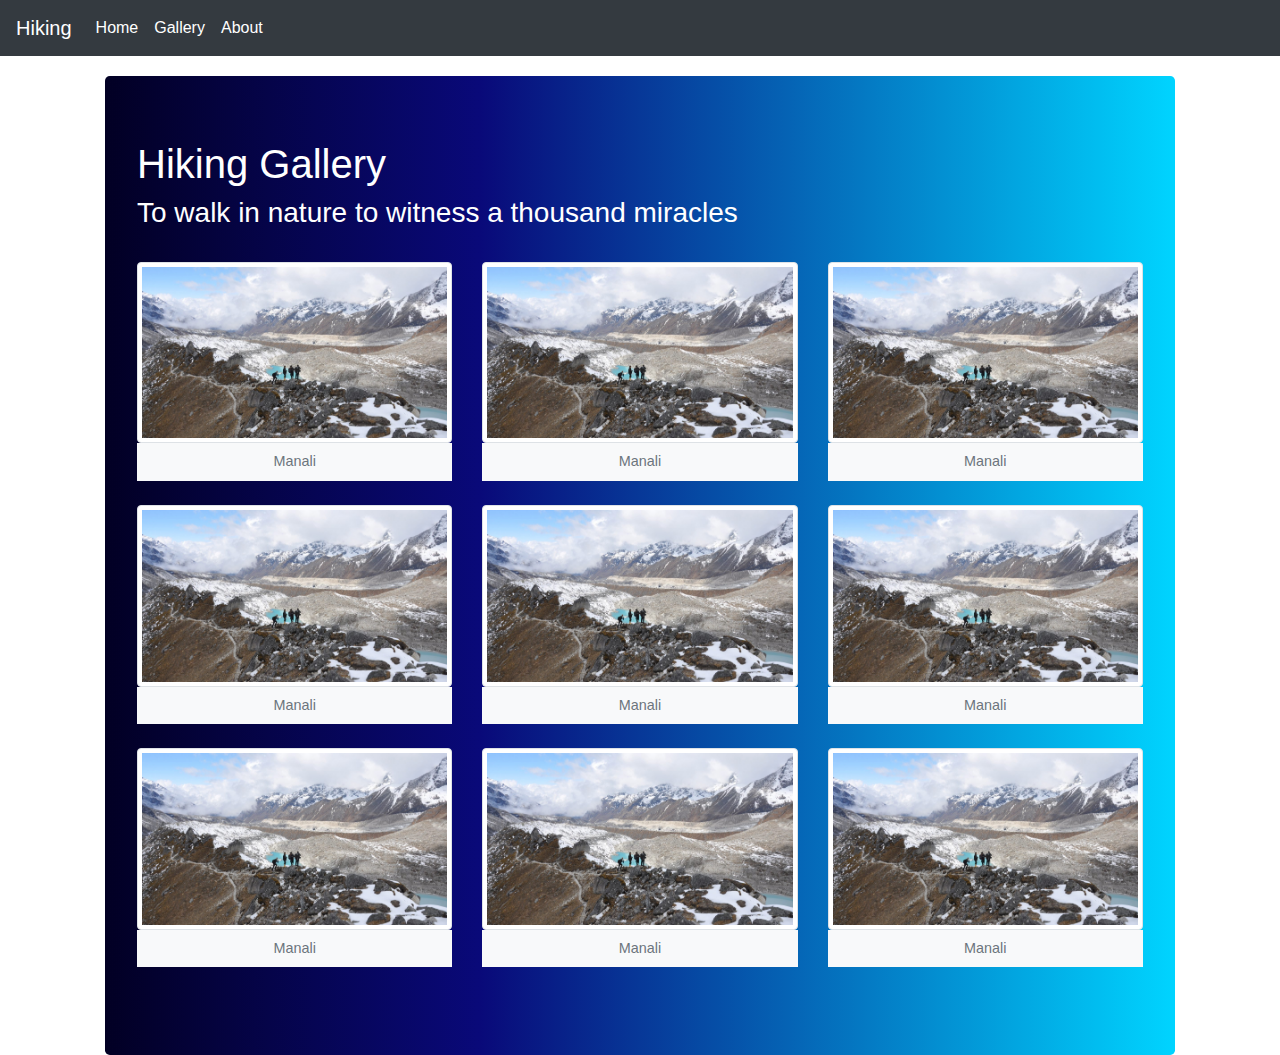
<file: hiking/gallery.html>
<html>
<head>
  <title>Hiking in India</title>
  <link rel="stylesheet" href="style.css">
  <meta name="viewport" content="width=device-width, initiala scale=1.0">
  <link rel="stylesheet" href="https://stackpath.bootstrapcdn.com/bootstrap/4.5.2/css/bootstrap.min.css">
  <link rel="stylesheet" href="https://maxcdn.bootstrapcdn.com/bootstrap/4.5.2/css/bootstrap.min.css">
  <!-- jQuery library -->
  <script src="https://ajax.googleapis.com/ajax/libs/jquery/3.5.1/jquery.min.js"></script>
  <!-- Popper JS -->
  <script src="https://cdnjs.cloudflare.com/ajax/libs/popper.js/1.16.0/umd/popper.min.js"></script>
  <!-- Latest compiled JavaScript -->
  <script src="https://maxcdn.bootstrapcdn.com/bootstrap/4.5.2/js/bootstrap.min.js"></script>
</head>
<body>
  <section class="header3">
    <nav class="navbar navbar-expand-lg navbar-dark bg-dark">
      <a class="navbar-brand" href="#">Hiking</a>
      <button class="navbar-toggler" type="button" data-toggle="collapse" data-target="#navbarNav"
        aria-controls="navbarNav" aria-expanded="false" aria-label="Toggle navigation">
        <span class="navbar-toggler-icon"></span>
      </button>
      <div class="collapse navbar-collapse" id="navbarNav">
        <ul class="navbar-nav">
          <li class="nav-item active">
            <a class="nav-link" href="index.html">Home <span class="sr-only">(current)</span></a>
          </li>
          <li class="nav-item active">
            <a class="nav-link" href="gallery.html">Gallery</a>
          </li>
          <li class="nav-item active">
            <a class="nav-link" href="#">About</a>
          </li>
        </ul>
      </div>
    </nav>
    <div class="container">
  <div class="jumbotron">
    <h1 class="text-white">Hiking Gallery</h1>
    <h3 class="text-white">To walk in nature to witness a thousand miracles</h3><br>
  <div class="row">
      <div class="col-lg-4 col-md-4 col-sm-4 col-12">
        <img src="h1.jpg" class="img-fluid img-thumbnail">
        <figcaption class="figure-caption bg-light text-center py-2">Manali</figcaption>
      </div>
      <div class="col-lg-4 col-md-4 col-sm-4 col-12">
        <img src="h1.jpg" class="img-fluid img-thumbnail">
        <figcaption class="figure-caption bg-light text-center py-2">Manali</figcaption>
      </div>
      <div class="col-lg-4 col-md-4 col-sm-4 col-12">
        <img src="h1.jpg" class="img-fluid img-thumbnail">
        <figcaption class="figure-caption bg-light text-center py-2">Manali</figcaption>
      </div>
    </div><br>
    <div class="row">
      <div class="col-lg-4 col-md-4 col-sm-4 col-12">
        <img src="h1.jpg" class="img-fluid img-thumbnail">
        <figcaption class="figure-caption bg-light text-center py-2">Manali</figcaption>
      </div>
      <div class="col-lg-4 col-md-4 col-sm-4 col-12">
        <img src="h1.jpg" class="img-fluid img-thumbnail">
        <figcaption class="figure-caption bg-light text-center py-2">Manali</figcaption>
      </div>
      <div class="col-lg-4 col-md-4 col-sm-4 col-12">
        <img src="h1.jpg" class="img-fluid img-thumbnail">
        <figcaption class="figure-caption bg-light text-center py-2">Manali</figcaption>
      </div>
    </div><br>
    <div class="row">
      <div class="col-lg-4 col-md-4 col-sm-4 col-12">
        <img src="h1.jpg" class="img-fluid img-thumbnail">
        <figcaption class="figure-caption bg-light text-center py-2">Manali</figcaption>
      </div>
      <div class="col-lg-4 col-md-4 col-sm-4 col-12">
        <img src="h1.jpg" class="img-fluid img-thumbnail">
        <figcaption class="figure-caption bg-light text-center py-2">Manali</figcaption>
      </div>
      <div class="col-lg-4 col-md-4 col-sm-4 col-12">
        <img src="h1.jpg" class="img-fluid img-thumbnail">
        <figcaption class="figure-caption bg-light text-center py-2">Manali</figcaption>
      </div>
    </div><br>
  </div>
</div>
</div>
</section>
</body>
</html>
</file>
<file: hiking/style.css>
*
{
    margin: 0;
    padding: 0;
}
.header2{
    height:100%;
    background-image:linear-gradient(rgba(0,0,0,0.6),rgba(0,0,0,0.6)),url(hiking.jpg);
    background-size: cover;
    background-position: center;
    background-attachment: fixed;
}
.header3{
    height:100%;
    background-size: cover;
    background-position: center;
    background-attachment: fixed;
}

.banner-high {
    padding-top: 150px;
    text-align: center;
    color: seashell;
    background-position: center;
    background-size: cover;
    background-attachment: fixed;
}
.banner-high h1 {
    padding-top: 70px;
    padding-bottom: 0;
    font-size: 55px;
    color: rgb(250, 249, 244);
}
.jumbotron{
    padding-top: 20px;
    margin: 20px ;
    background: rgb(2,0,36);
    background: linear-gradient(90deg, rgba(2,0,36,1) 0%, rgba(9,9,121,1) 35%, rgba(0,212,255,1) 100%);
}
</file>
